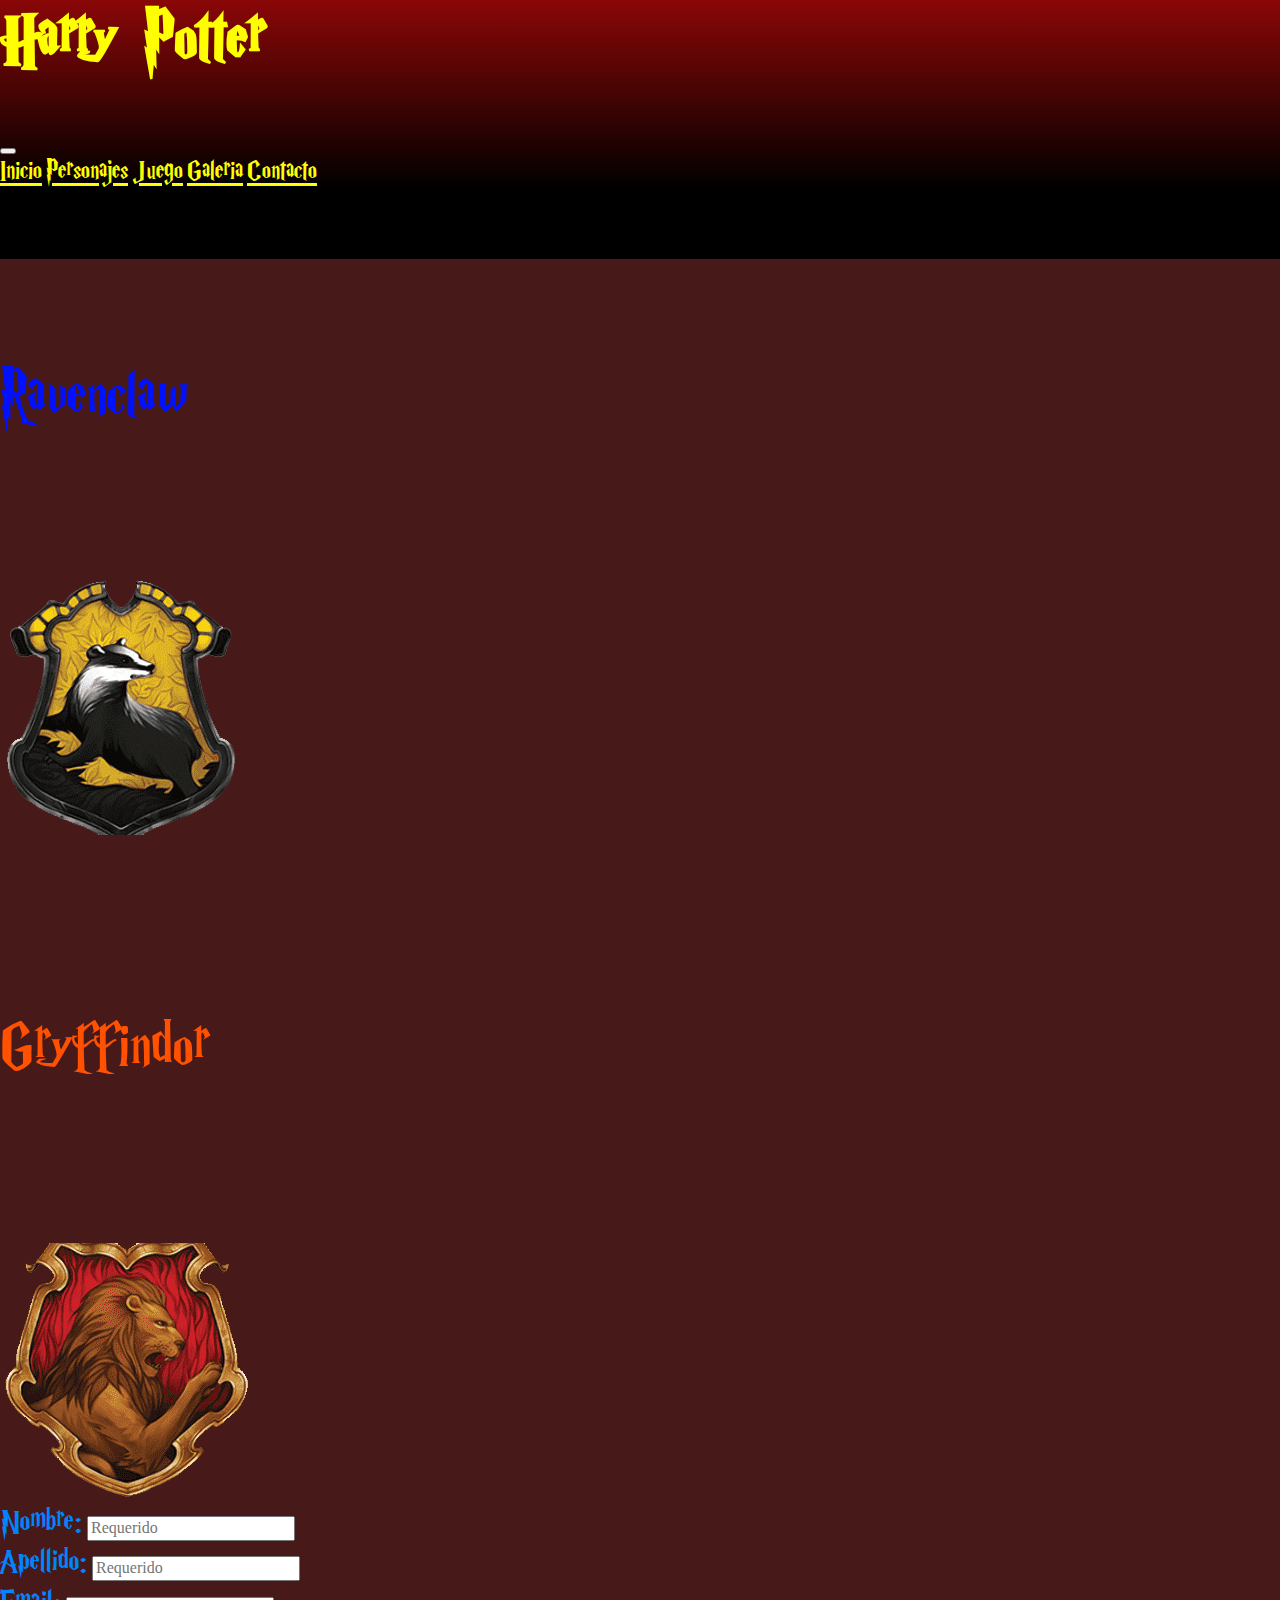
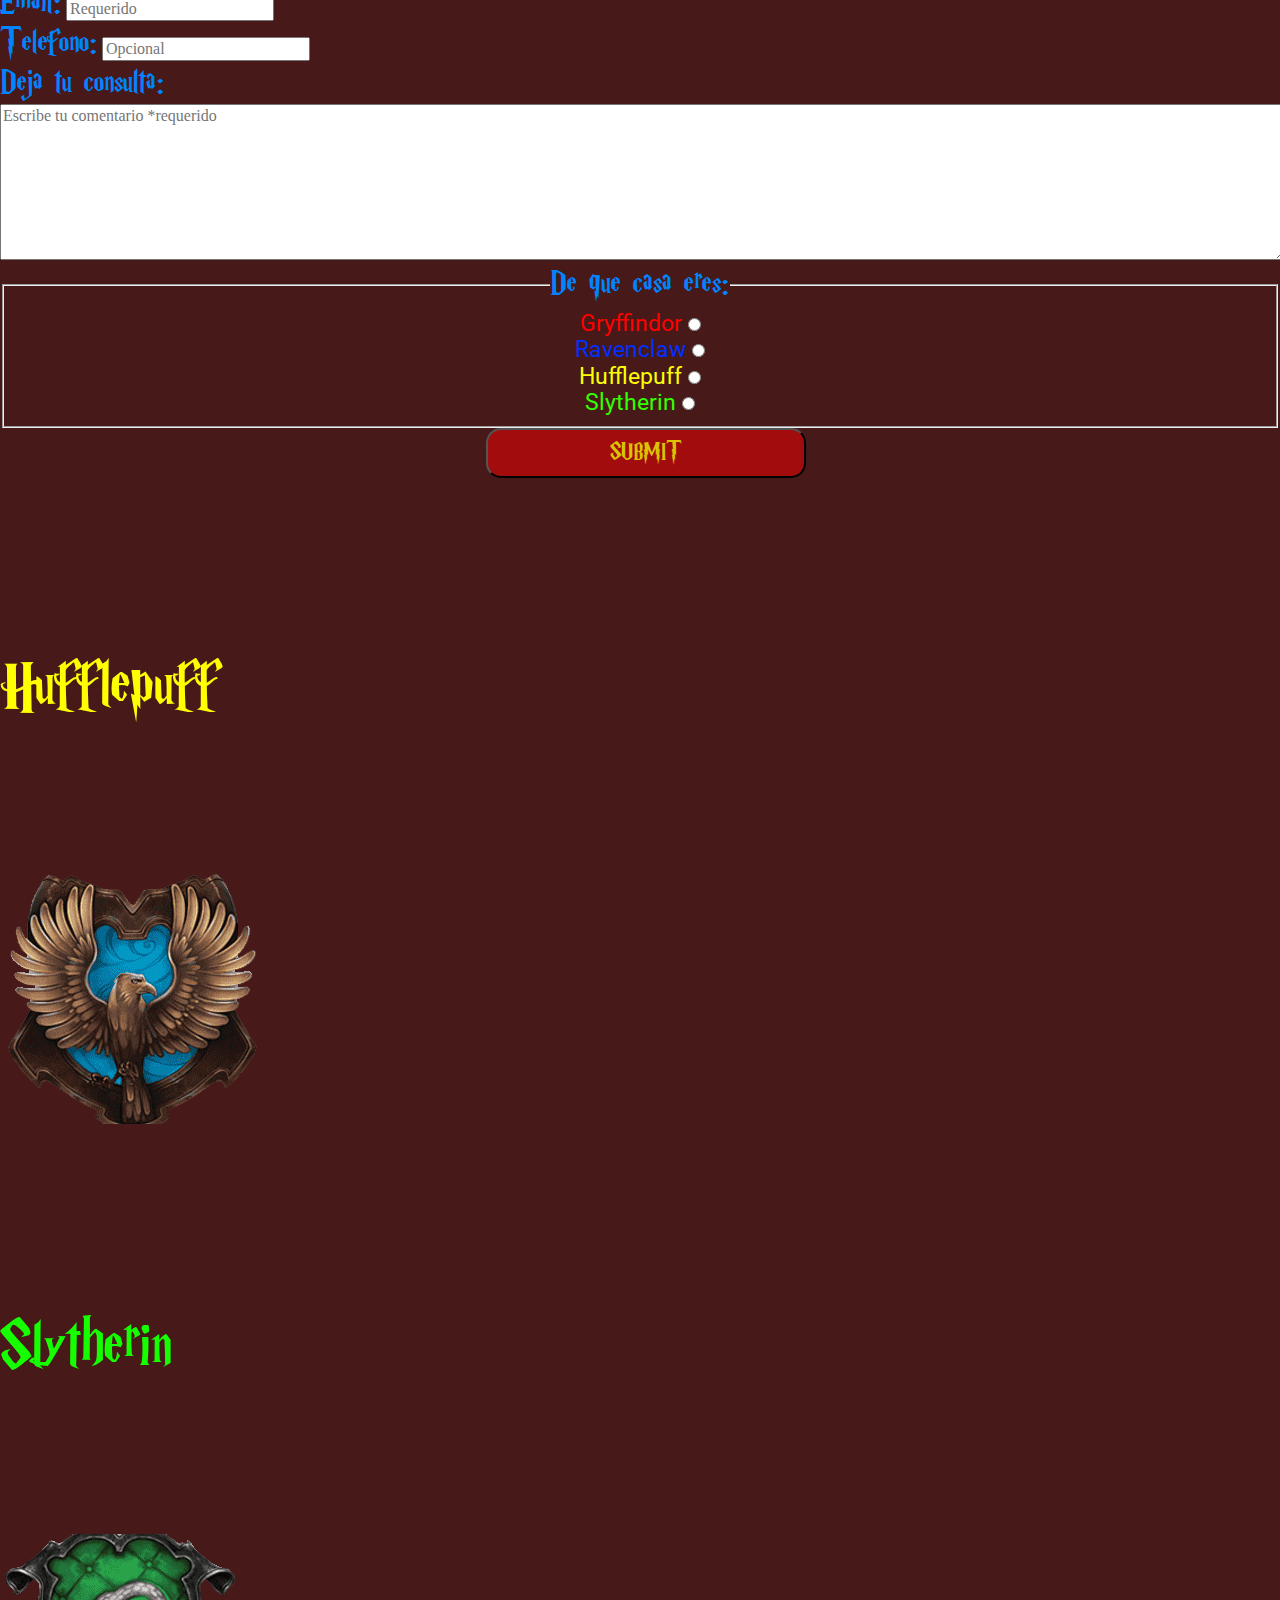
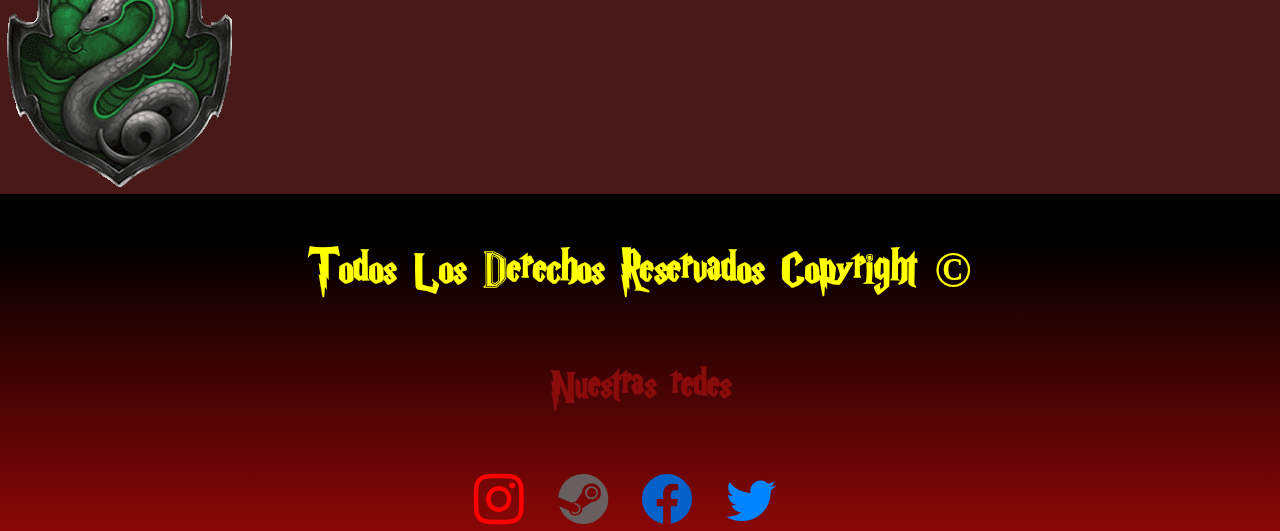
<file: pages/contacto.html>
<!DOCTYPE html>
<html lang="es">
    <head>
        <meta charset="UTF-8">
        <meta http-equiv="X-UA-Compatible" content="IE=edge">
        <meta name="viewport" content="width=device-width, initial-scale=1.0">
        <link rel="stylesheet" href="https://cdn.jsdelivr.net/npm/bootstrap@4.6.1/dist/css/bootstrap.min.css" integrity="sha384-zCbKRCUGaJDkqS1kPbPd7TveP5iyJE0EjAuZQTgFLD2ylzuqKfdKlfG/eSrtxUkn" crossorigin="anonymous">
        <link rel="stylesheet" href="../css/normalize.css">
        <link rel="stylesheet" href="../css/estilos.css">
        <link rel="icon" href="../asset/icon.ico">
        <link rel="stylesheet" href="https://cdn.jsdelivr.net/npm/bootstrap-icons@1.8.3/font/bootstrap-icons.css">
        <link rel="preconnect" href="https://fonts.googleapis.com">
        <link rel="preconnect" href="https://fonts.gstatic.com" crossorigin>
        <link href="https://fonts.googleapis.com/css2?family=Roboto:ital@1&display=swap" rel="stylesheet">
        <title>Harry Potter - Peliculas</title>
    </head>
    <body>
        <header>
            <nav class="navbar navbar-expand-lg navbar-light">
                <span class="navbar-brand mb-0 h1"><h1>Harry Potter</h1></span>
                <button class="navbar-toggler" type="button" data-toggle="collapse" data-target="#navbarNavAltMarkup" aria-controls="navbarNavAltMarkup" aria-expanded="false" aria-label="Toggle navigation">
                <span class="navbar-toggler-icon"></span>
                </button>
                <div class="collapse navbar-collapse" id="navbarNavAltMarkup">
                    <div class="navbar-nav ml-auto">
                        <a class="nav-link" href="../index.html">Inicio</a>
                        <a class="nav-link" href="personajes.html">Personajes</a>
                        <a class="nav-link" href="juego.html"">Juego</a>
                        <a class="nav-link" href="galeria.html">Galeria</a>
                        <a class="nav-link" href="contacto.html">Contacto</a>
                    </div>
                </div>
            </nav>
        </header>

        <main>
            <div class="contacto container">
                <div class="row">
                    <div class="col-sm-6">
                        <p class="r">Ravenclaw</p>                            
                        <img  src="../asset/img/raven.png" alt="">    
                    </div>
                    <div class="col-sm-6">
                        <p class="g">Gryffindor</p>                            
                        <img  src="../asset/img/gryfy.png" alt="">    
                    </div>
                </div>     
            </div>
            <div class="container contacto">
                <form class="row">
                    <div class="col-6">
                        <label for="name" class="form-label">Nombre:</label>
                        <input type="text" name="name" id="name" class="form-control" required placeholder="Requerido">
                    </div>
                    <div class="col-6">
                        <label for="name2" class="form-label">Apellido:</label>
                        <input type="text" name="name2" id="name2" class="form-control" required placeholder="Requerido">
                    </div>
                    <div class="col-6">
                        <label for="email" class="form-label">Email:</label>
                        <input type="email" name="email" id="email" class="form-control" required placeholder="Requerido">
                    </div>
                    <div class="col-6">
                        <label for="tel" class="form-label">Telefono:</label>
                        <input type="number" name="tel" id="tel" class="form-control" placeholder="Opcional">
                    </div>
                    <div class="col-12">
                        <label for="con" class="form-label">Deja tu consulta:</label>
                        <textarea  id="con" placeholder="Escribe tu comentario *requerido" required></textarea><br>
                    </div>
                    <div class="col-12">
                        <fieldset>
                            <legend class="form-label">De que casa eres:</legend>
                                <div class="casa1" id="gry">Gryffindor
                                    <input type="radio" name="casa" value="Gryffindor" required>
                                </div>
                                <div class="casa2">Ravenclaw
                                    <input type="radio" name="casa" value="Ravenclaw" required>
                                </div>
                                <div class="casa3">Hufflepuff
                                    <input type="radio" name="casa" value="Hufflepuff " required>
                                </div>
                                <div class="casa4">Slytherin
                                    <input type="radio" name="casa" value="Slytherin" required>
                                </div>
                        </fieldset>
                    </div>
                    <input class="enviar" type="submit">
                </form>
                <div class="contacto container">
                    <div class="row">
                        <div class="col-sm-6">
                            <p class="h">Hufflepuff</p>                            
                            <img src="../asset/img/hufel.png" alt="">    
                        </div>
                        <div class="col-sm-6">
                            <p class="s">Slytherin</p>                            
                            <img src="../asset/img/slyder.png" alt="">    
                        </div>
                    </div>     
                </div>
            </div>

        </main>
        <footer>
            <h3>Todos Los Derechos Reservados Copyright ©</h3>
            <h4>Nuestras redes</h4>
            <a href="https://www.instagram.com/harrypotterfilm/?hl=es" target="_blank"><i class="bi bi-instagram"></i></a>        
            <a href="https://store.steampowered.com/app/990080/Hogwarts_Legacy/" target="_blank"><i class="bi bi-steam"></i></a>        
            <a href="https://www.facebook.com/harrypottermovie/?hc_ref=ARRHF24fhGlcfrh6E6iNc3hUG_Fn7yzy-VscWZHrdAOfEnok41mxC4qq2H-FXAKIjqo&fref=nf&__tn__=kC-R" target="_blank"><i class="bi bi-facebook"></i></a>
            <a href="https://twitter.com/harrypotterfilm?lang=de" target="_blank"><i class="bi bi-twitter"></i></a>                
        </footer>
        <script src="https://cdn.jsdelivr.net/npm/jquery@3.5.1/dist/jquery.slim.min.js" integrity="sha384-DfXdz2htPH0lsSSs5nCTpuj/zy4C+OGpamoFVy38MVBnE+IbbVYUew+OrCXaRkfj" crossorigin="anonymous"></script>
        <script src="https://cdn.jsdelivr.net/npm/bootstrap@4.6.1/dist/js/bootstrap.bundle.min.js" integrity="sha384-fQybjgWLrvvRgtW6bFlB7jaZrFsaBXjsOMm/tB9LTS58ONXgqbR9W8oWht/amnpF" crossorigin="anonymous"></script>
    </body>
</html>
</file>
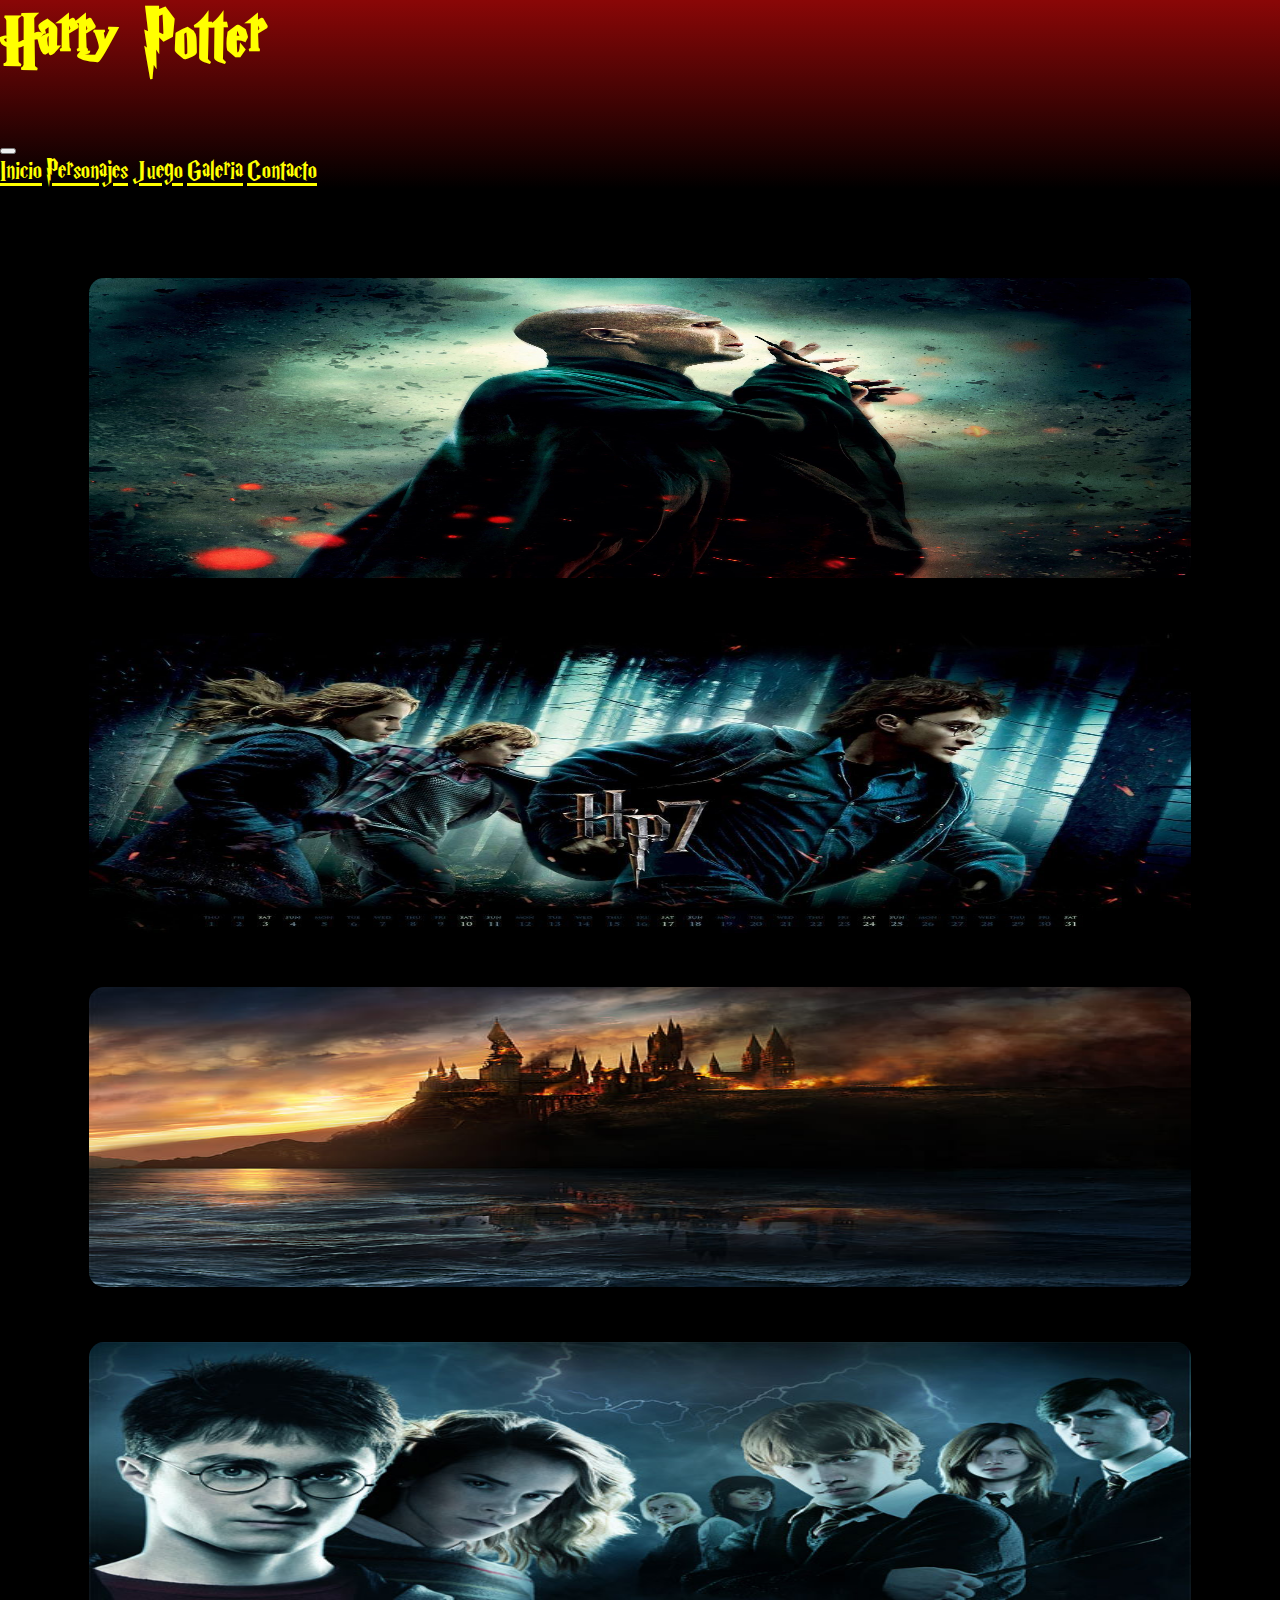
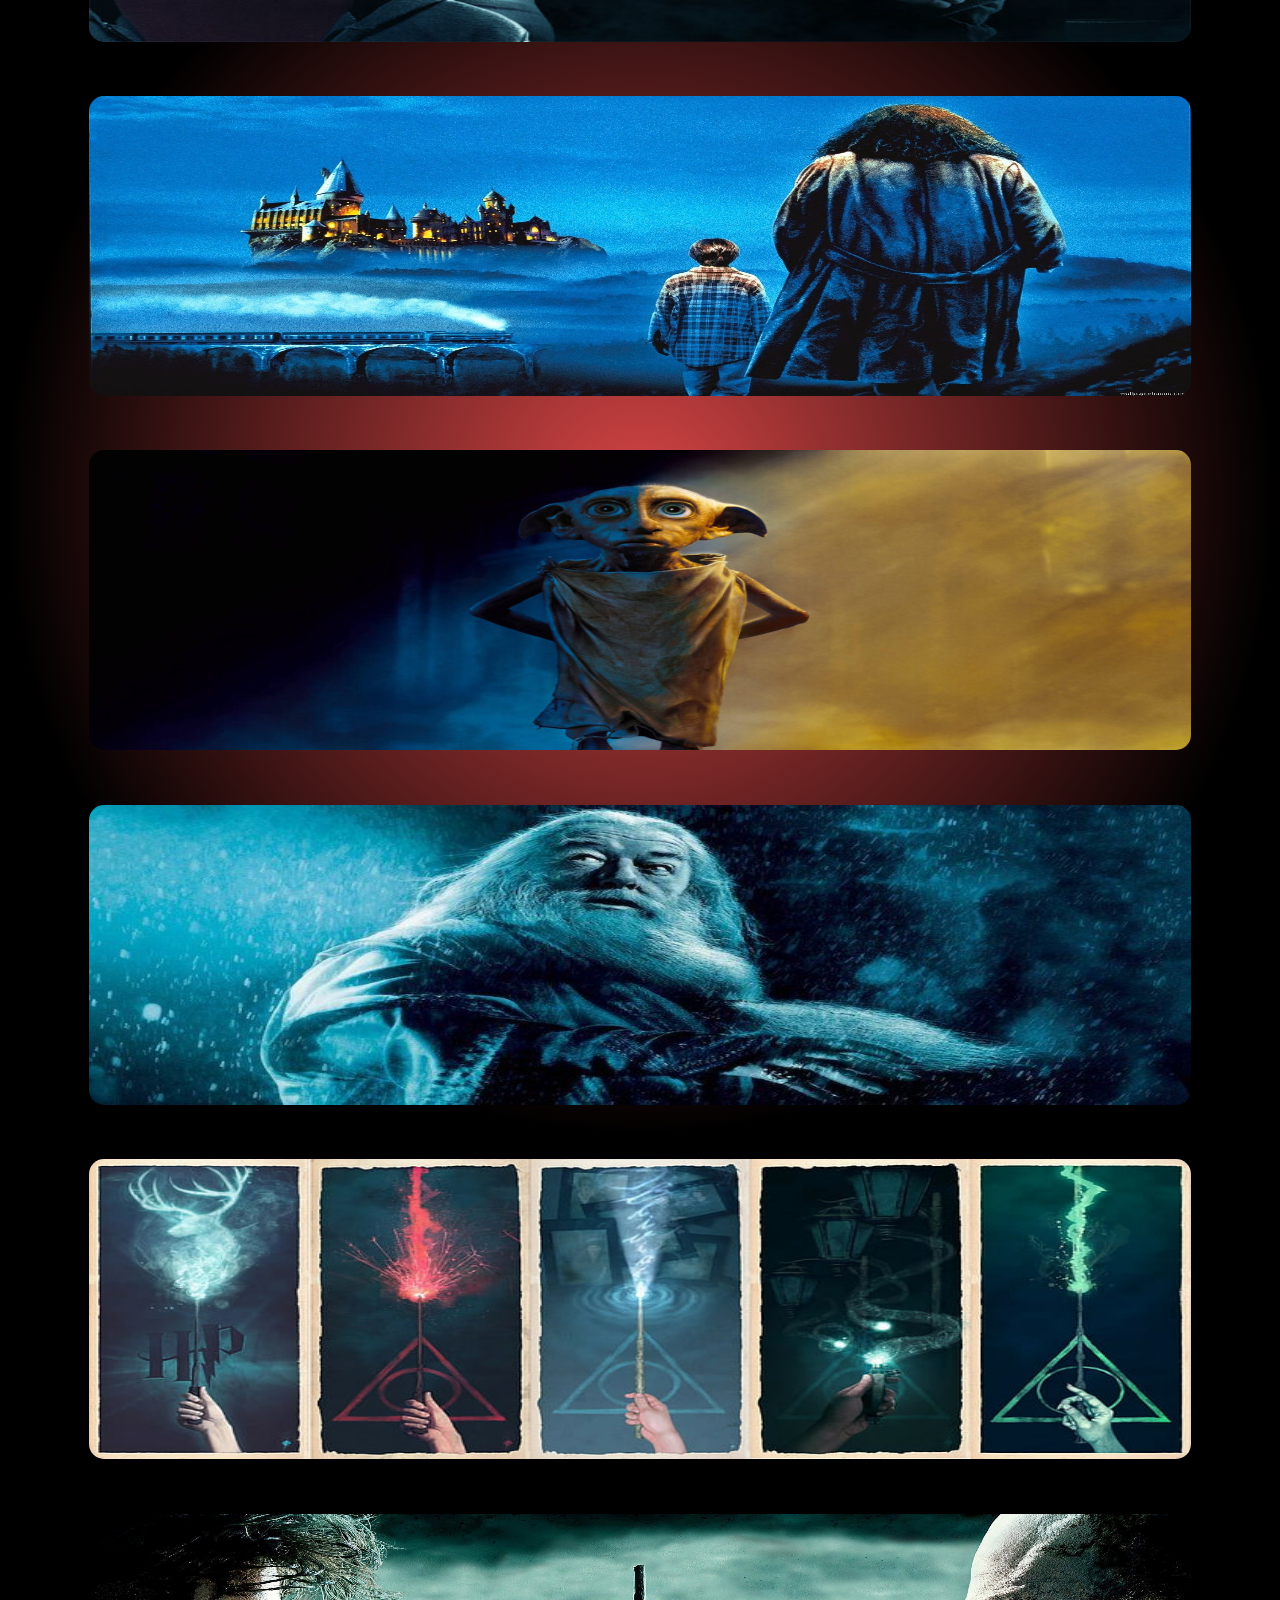
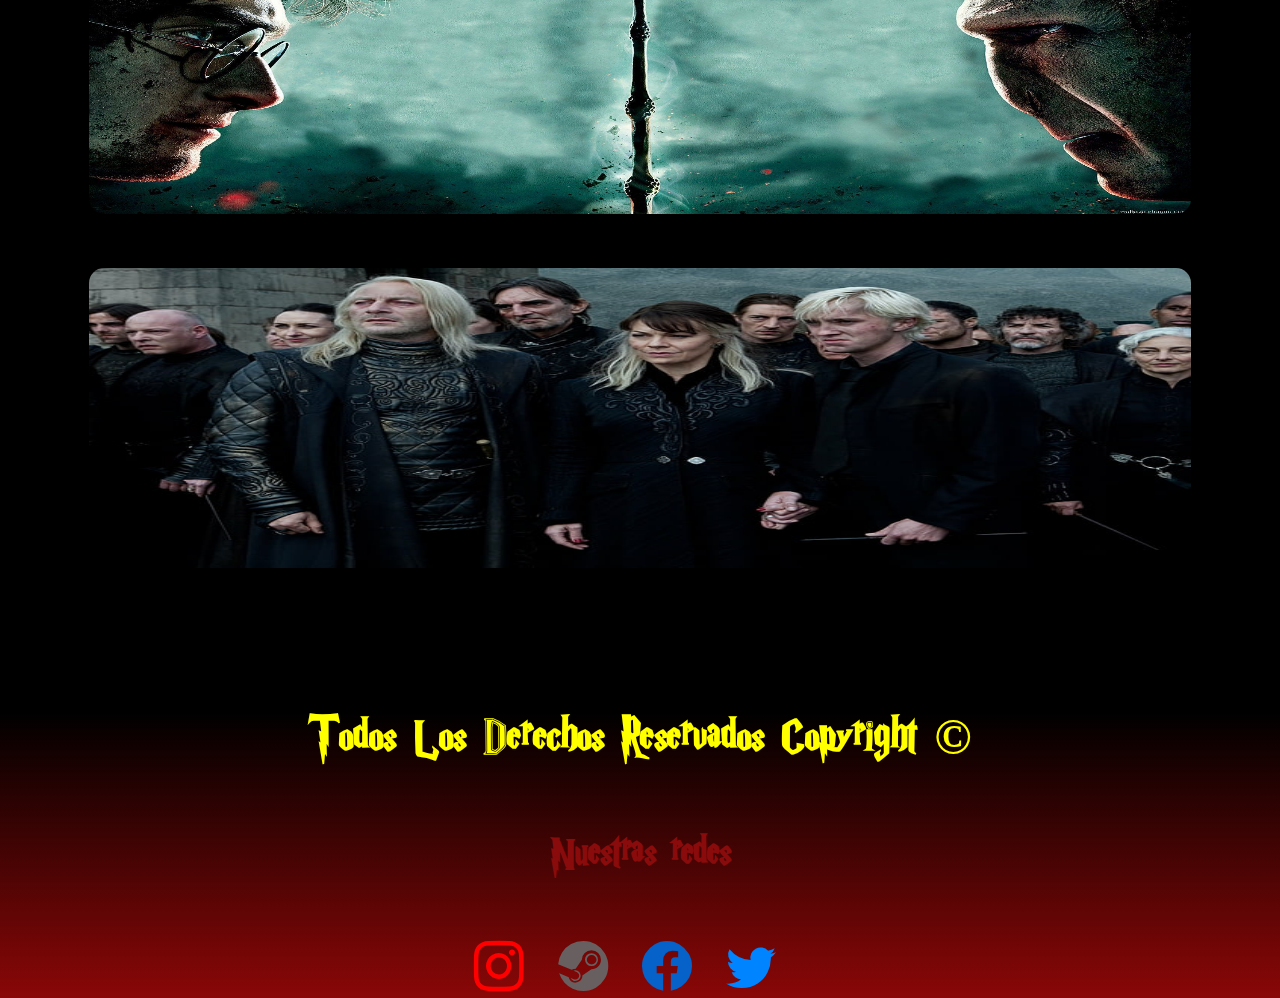
<file: pages/galeria.html>
<!DOCTYPE html>
<html lang="es">
    <head>
        <meta charset="UTF-8">
        <meta http-equiv="X-UA-Compatible" content="IE=edge">
        <meta name="viewport" content="width=device-width, initial-scale=1.0">
        <link rel="stylesheet" href="https://cdn.jsdelivr.net/npm/bootstrap@4.6.1/dist/css/bootstrap.min.css" integrity="sha384-zCbKRCUGaJDkqS1kPbPd7TveP5iyJE0EjAuZQTgFLD2ylzuqKfdKlfG/eSrtxUkn" crossorigin="anonymous">
        <link rel="stylesheet" href="../css/normalize.css">
        <link rel="stylesheet" href="../css/estilos.css">
        <link rel="icon" href="../asset/icon.ico">
        <link rel="stylesheet" href="https://cdn.jsdelivr.net/npm/bootstrap-icons@1.8.3/font/bootstrap-icons.css">
        <link rel="preconnect" href="https://fonts.googleapis.com">
        <link rel="preconnect" href="https://fonts.gstatic.com" crossorigin>
        <link href="https://fonts.googleapis.com/css2?family=Roboto:ital@1&display=swap" rel="stylesheet">
        <title>Harry Potter - Galeria</title>
    </head>
    <body>
        <header>
            <nav class="navbar navbar-expand-lg navbar-light">
                <span class="navbar-brand mb-0 h1"><h1>Harry Potter</h1></span>
                <button class="navbar-toggler" type="button" data-toggle="collapse" data-target="#navbarNavAltMarkup" aria-controls="navbarNavAltMarkup" aria-expanded="false" aria-label="Toggle navigation">
                <span class="navbar-toggler-icon"></span>
                </button>
                <div class="collapse navbar-collapse" id="navbarNavAltMarkup">
                    <div class="navbar-nav ml-auto">
                        <a class="nav-link" href="../index.html">Inicio</a>
                        <a class="nav-link" href="personajes.html">Personajes</a>
                        <a class="nav-link" href="juego.html"">Juego</a>
                        <a class="nav-link" href="galeria.html">Galeria</a>
                        <a class="nav-link" href="contacto.html">Contacto</a>
                    </div>
                </div>
            </nav>
        </header>
        <article>
                <div class="container" id="galeria">
                    <div class="row">
                        <div class="col-lg-4 col-md-6 col-sm-12">
                            <img class="img-fluid" src="../asset/img/1.jpg" alt="galeria">
                        </div>
                        <div class="col-lg-4 col-md-6 col-sm-12">
                            <img class="img-fluid" src="../asset/img/2.jpg" alt="galeria">
                        </div>
                        <div class="col-lg-4 col-md-6 col-sm-12">
                            <img class="img-fluid" src="../asset/img/3.jpg" alt="galeria">
                        </div>
                        <div class="col-lg-4 col-md-6 col-sm-12">
                            <img class="img-fluid" src="../asset/img/4.jpg" alt="galeria">
                        </div>
                        <div class="col-lg-4 col-md-6 col-sm-12">
                            <img class="img-fluid" src="../asset/img/5.jpg" alt="galeria">
                        </div>
                        <div class="col-lg-4 col-md-6 col-sm-12">
                            <img class="img-fluid" src="../asset/img/6.jpg" alt="galeria">
                        </div>
                        <div class="col-lg-4 col-md-6 col-sm-12">
                            <img class="img-fluid" src="../asset/img/7.jpg" alt="galeria">
                        </div>
                        <div class="col-lg-4 col-md-6 col-sm-12">
                            <img class="img-fluid" src="../asset/img/8.jpg" alt="galeria">
                        </div>
                        <div class="col-lg-4 col-md-6 col-sm-12">
                            <img class="img-fluid" src="../asset/img/9.jpg" alt="galeria">
                        </div>
                        <div class="col-lg-4 col-md-6 col-sm-12">
                            <img class="img-fluid" src="../asset/img/10.jpg" alt="galeria">
                        </div>
                    </div>
                </div>
        </article>
        <footer>
            <h3>Todos Los Derechos Reservados Copyright ©</h3>
            <h4>Nuestras redes</h4>
            <a href="https://www.instagram.com/harrypotterfilm/?hl=es" target="_blank"><i class="bi bi-instagram"></i></a>        
            <a href="https://store.steampowered.com/app/990080/Hogwarts_Legacy/" target="_blank"><i class="bi bi-steam"></i></a>        
            <a href="https://www.facebook.com/harrypottermovie/?hc_ref=ARRHF24fhGlcfrh6E6iNc3hUG_Fn7yzy-VscWZHrdAOfEnok41mxC4qq2H-FXAKIjqo&fref=nf&__tn__=kC-R" target="_blank"><i class="bi bi-facebook"></i></a>
            <a href="https://twitter.com/harrypotterfilm?lang=de" target="_blank"><i class="bi bi-twitter"></i></a>                
        </footer>
        <script src="https://cdn.jsdelivr.net/npm/jquery@3.5.1/dist/jquery.slim.min.js" integrity="sha384-DfXdz2htPH0lsSSs5nCTpuj/zy4C+OGpamoFVy38MVBnE+IbbVYUew+OrCXaRkfj" crossorigin="anonymous"></script>
        <script src="https://cdn.jsdelivr.net/npm/bootstrap@4.6.1/dist/js/bootstrap.bundle.min.js" integrity="sha384-fQybjgWLrvvRgtW6bFlB7jaZrFsaBXjsOMm/tB9LTS58ONXgqbR9W8oWht/amnpF" crossorigin="anonymous"></script>
    </body>
</html>
</file>
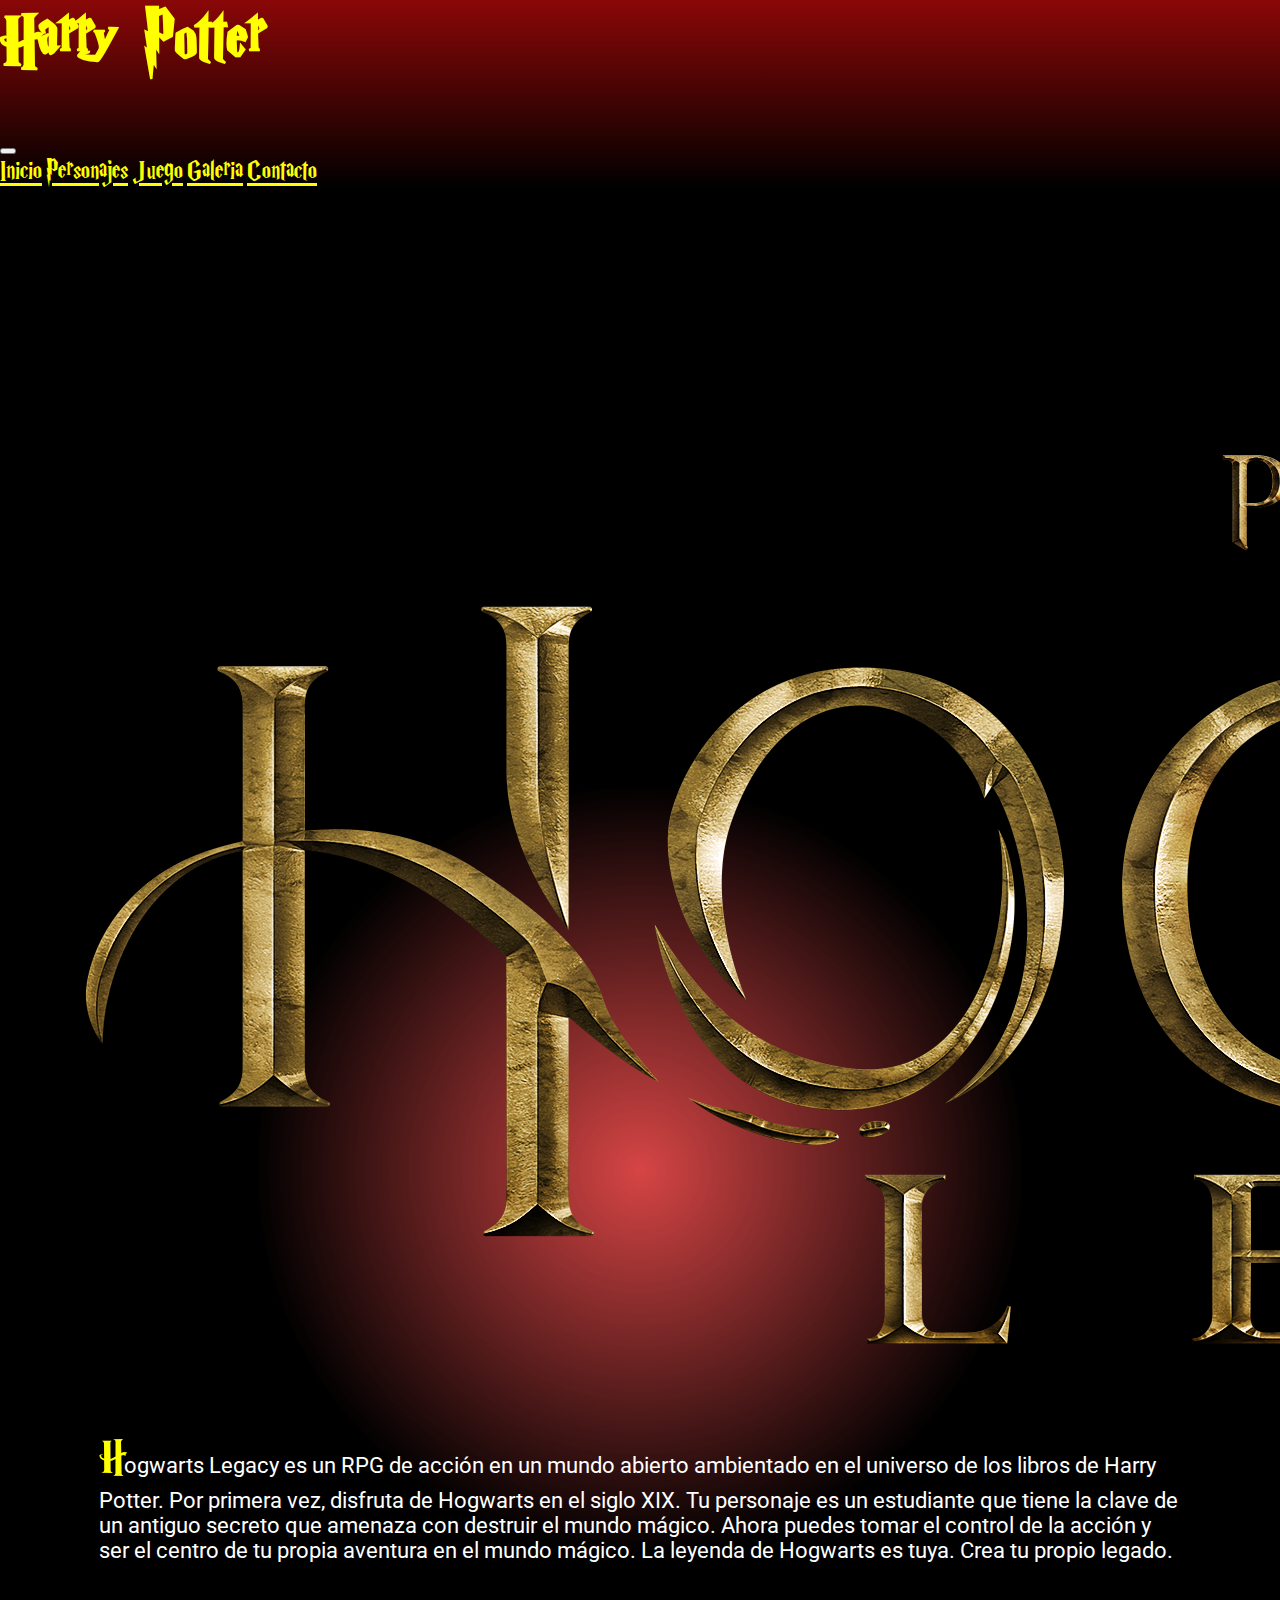
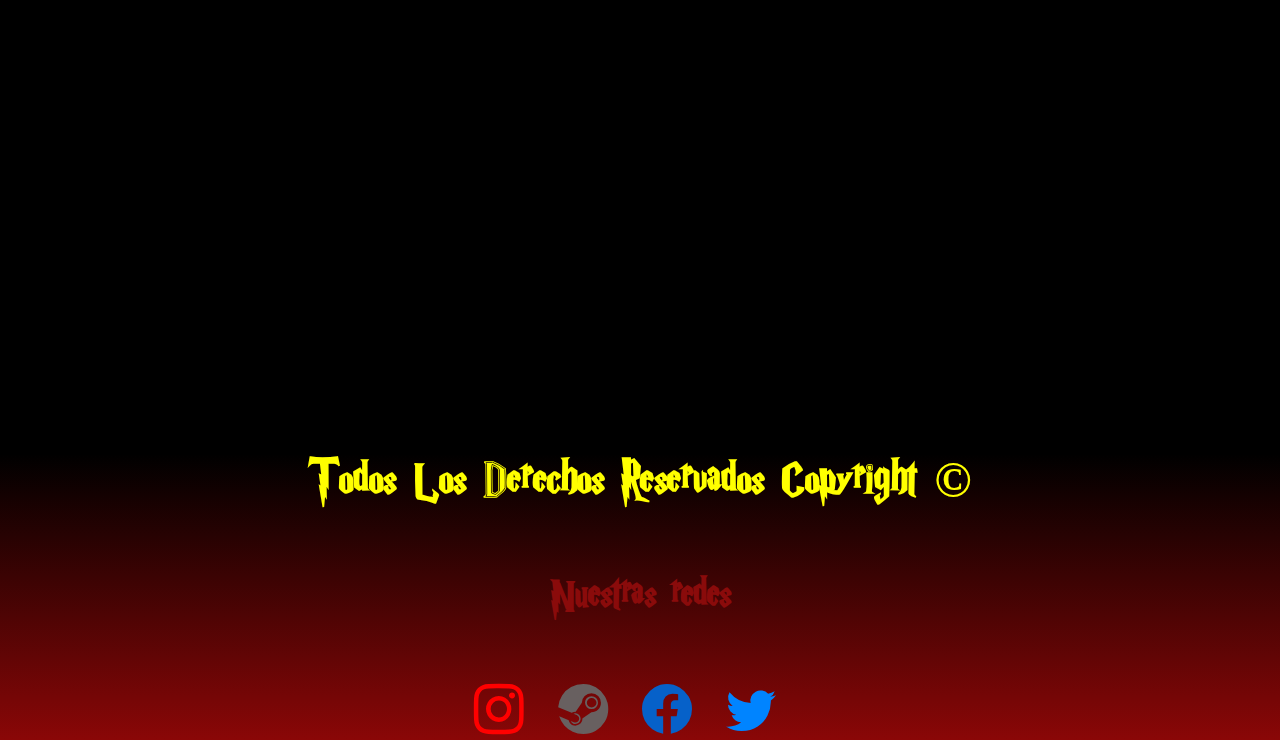
<file: pages/juego.html>
<!DOCTYPE html>
<html lang="es">
    <head>
        <meta charset="UTF-8">
        <meta http-equiv="X-UA-Compatible" content="IE=edge">
        <meta name="viewport" content="width=device-width, initial-scale=1.0">
        <link rel="stylesheet" href="https://cdn.jsdelivr.net/npm/bootstrap@4.6.1/dist/css/bootstrap.min.css" integrity="sha384-zCbKRCUGaJDkqS1kPbPd7TveP5iyJE0EjAuZQTgFLD2ylzuqKfdKlfG/eSrtxUkn" crossorigin="anonymous">
        <link rel="stylesheet" href="../css/normalize.css">
        <link rel="stylesheet" href="../css/estilos.css">
        <link rel="icon" href="../asset/icon.ico">
        <link rel="stylesheet" href="https://cdn.jsdelivr.net/npm/bootstrap-icons@1.8.3/font/bootstrap-icons.css">
        <link rel="preconnect" href="https://fonts.googleapis.com">
        <link rel="preconnect" href="https://fonts.gstatic.com" crossorigin>
        <link href="https://fonts.googleapis.com/css2?family=Roboto:ital@1&display=swap" rel="stylesheet">
        <title>Harry Potter - Juego</title>
    </head>
    <body>
        <header>
            <nav class="navbar navbar-expand-lg navbar-light">
                <span class="navbar-brand mb-0 h1"><h1>Harry Potter</h1></span>
                <button class="navbar-toggler" type="button" data-toggle="collapse" data-target="#navbarNavAltMarkup" aria-controls="navbarNavAltMarkup" aria-expanded="false" aria-label="Toggle navigation">
                <span class="navbar-toggler-icon"></span>
                </button>
                <div class="collapse navbar-collapse" id="navbarNavAltMarkup">
                    <div class="navbar-nav ml-auto">
                        <a class="nav-link" href="../index.html">Inicio</a>
                        <a class="nav-link" href="personajes.html">Personajes</a>
                        <a class="nav-link" href="juego.html"">Juego</a>
                        <a class="nav-link" href="galeria.html">Galeria</a>
                        <a class="nav-link" href="contacto.html">Contacto</a>
                    </div>
                </div>
            </nav>
        </header>
        <article>
            <div class="container">
                <div class="row" id="legacy">
                    <img src="../../asset/img/legacy.png" class="img-fluid" alt="legacy">
                </div>
                <p>Hogwarts Legacy es un RPG de acción en un mundo abierto ambientado en el universo de los libros de Harry Potter. Por primera vez, disfruta de Hogwarts en el siglo XIX. Tu personaje es un estudiante que tiene la clave de un antiguo secreto que amenaza con destruir el mundo mágico. Ahora puedes tomar el control de la acción y ser el centro de tu propia aventura en el mundo mágico. La leyenda de Hogwarts es tuya. Crea tu propio legado.
                </p>
                <div class="embed-responsive embed-responsive-16by9">
                    <iframe class="embed-responsive-item" width="560" height="315" src="https://www.youtube.com/embed/QjeYtrpTv-o" title="YouTube video player" frameborder="0" allow="accelerometer; autoplay; clipboard-write; encrypted-media; gyroscope; picture-in-picture" allowfullscreen></iframe>
                </div>
            </div>

        </article>
        <footer>
            <h3>Todos Los Derechos Reservados Copyright ©</h3>
            <h4>Nuestras redes</h4>
            <a href="https://www.instagram.com/harrypotterfilm/?hl=es" target="_blank"><i class="bi bi-instagram"></i></a>        
            <a href="https://store.steampowered.com/app/990080/Hogwarts_Legacy/" target="_blank"><i class="bi bi-steam"></i></a>        
            <a href="https://www.facebook.com/harrypottermovie/?hc_ref=ARRHF24fhGlcfrh6E6iNc3hUG_Fn7yzy-VscWZHrdAOfEnok41mxC4qq2H-FXAKIjqo&fref=nf&__tn__=kC-R" target="_blank"><i class="bi bi-facebook"></i></a>
            <a href="https://twitter.com/harrypotterfilm?lang=de" target="_blank"><i class="bi bi-twitter"></i></a>                
        </footer>
        <script src="https://cdn.jsdelivr.net/npm/jquery@3.5.1/dist/jquery.slim.min.js" integrity="sha384-DfXdz2htPH0lsSSs5nCTpuj/zy4C+OGpamoFVy38MVBnE+IbbVYUew+OrCXaRkfj" crossorigin="anonymous"></script>
        <script src="https://cdn.jsdelivr.net/npm/bootstrap@4.6.1/dist/js/bootstrap.bundle.min.js" integrity="sha384-fQybjgWLrvvRgtW6bFlB7jaZrFsaBXjsOMm/tB9LTS58ONXgqbR9W8oWht/amnpF" crossorigin="anonymous"></script>
    </body>
</html>
</file>
<file: css/estilos.css>
@font-face {
  font-family: harry;
  src: url(../asset/typography/HARRYP__.TTF);
}
a:hover {
  color: red !important;
}

h1 {
  color: yellow !important;
  font-family: harry;
}

.nav-link {
  color: yellow !important;
  font-family: harry;
}

h3 {
  color: yellow !important;
  font-family: harry;
}

h2 {
  color: rgb(138, 11, 11) !important;
  font-family: harry;
}

.g {
  color: rgb(255, 81, 0) !important;
  font-family: harry;
}

.r {
  color: rgb(0, 17, 255) !important;
  font-family: harry;
}

.h {
  color: yellow !important;
  font-family: harry;
}

.s {
  color: rgb(21, 255, 0) !important;
  font-family: harry;
}

h4 {
  color: rgb(138, 11, 11) !important;
  font-family: harry;
}

h1 {
  font-size: 75px;
}

.nav-link {
  font-size: 30px;
}

h3 {
  font-size: 50px;
}

p {
  font-size: 22px;
}

h2 {
  font-size: 60px;
}

.g {
  font-size: 70px;
}

.r {
  font-size: 70px;
}

.s {
  font-size: 70px;
}

.h {
  font-size: 70px;
}

h4 {
  font-size: 45px;
}

header {
  background: rgb(138, 7, 7);
  background: linear-gradient(180deg, rgb(138, 7, 7) 0%, rgba(252, 241, 116, 0) 100%, rgb(78, 40, 27) 100%);
}
header h1 {
  margin-top: 0px;
}

body {
  background: rgb(207, 38, 38);
  background: radial-gradient(circle, rgba(207, 38, 38, 0.8575805322) 0%, rgb(0, 0, 0) 29%);
}

article {
  padding: 5%;
}
article img {
  border-radius: 15px;
}
article p {
  color: rgb(255, 255, 255);
  font-family: roboto;
  padding: 3%;
}
article p::first-letter {
  font-size: 50px;
  font-family: HARRY;
  color: yellow;
}
article h2 {
  text-align: center;
}
article li {
  font-family: roboto;
}

footer {
  background: rgb(138, 7, 7);
  background: linear-gradient(0deg, rgb(138, 7, 7) 0%, rgba(252, 241, 116, 0) 100%, rgb(78, 40, 27) 100%);
  text-align: center;
}
footer .bi-facebook {
  font-size: 50px;
  color: rgb(6, 97, 201);
  border-radius: 50px;
  letter-spacing: 30px;
}
footer .bi-instagram {
  font-size: 50px;
  color: rgb(255, 0, 0);
  letter-spacing: 30px;
}
footer .bi-steam {
  font-size: 50px;
  color: rgb(104, 96, 96);
  letter-spacing: 30px;
}
footer .bi-twitter {
  font-size: 50px;
  color: #0084ff;
  letter-spacing: 30px;
}
footer audio {
  width: 50%;
  height: 30px;
}

.card {
  background-color: rgba(139, 0, 0, 0);
  padding: 20px;
  border: rgba(255, 0, 0, 0) solid;
}
.card img {
  width: 300px;
  height: 450px;
  border-radius: 15px;
}
.card li {
  background-color: rgba(0, 0, 0, 0);
  color: yellow;
}

main .form-label {
  color: #0084ff;
  font-family: harry;
  font-size: 35px;
}
main .contacto {
  background-color: rgb(71, 25, 25);
}
main fieldset {
  text-align: center;
}
main textarea {
  width: 100%;
  height: 150px;
}
main .casa1 {
  font-family: Roboto;
  font-size: 23px;
  color: #ff0000;
}
main .casa2 {
  font-family: Roboto;
  font-size: 23px;
  color: #002fff;
}
main .casa3 {
  font-family: Roboto;
  font-size: 23px;
  color: #fbff00;
}
main .casa4 {
  font-family: Roboto;
  font-size: 23px;
  color: #33ff00;
}
main .enviar {
  display: inline-flex;
  width: 25%;
  height: 50px;
  background: rgba(255, 0, 0, 0.5);
  font-family: harry;
  font-size: 25px;
  color: rgba(238, 255, 0, 0.76);
  justify-content: center;
  text-transform: uppercase;
  border-radius: 15px;
  position: relative;
  left: 38%;
}
main .contacto p {
  position: relative;
  top: 100px;
  height: 250px;
}

#galeria img {
  width: 100%;
  height: 300px;
}

#galeria .col-lg-4 {
  padding: 25px;
}

#galeria img:hover {
  border: 5px solid rgba(245, 245, 245, 0.192);
}

/*# sourceMappingURL=estilos.css.map */
</file>
